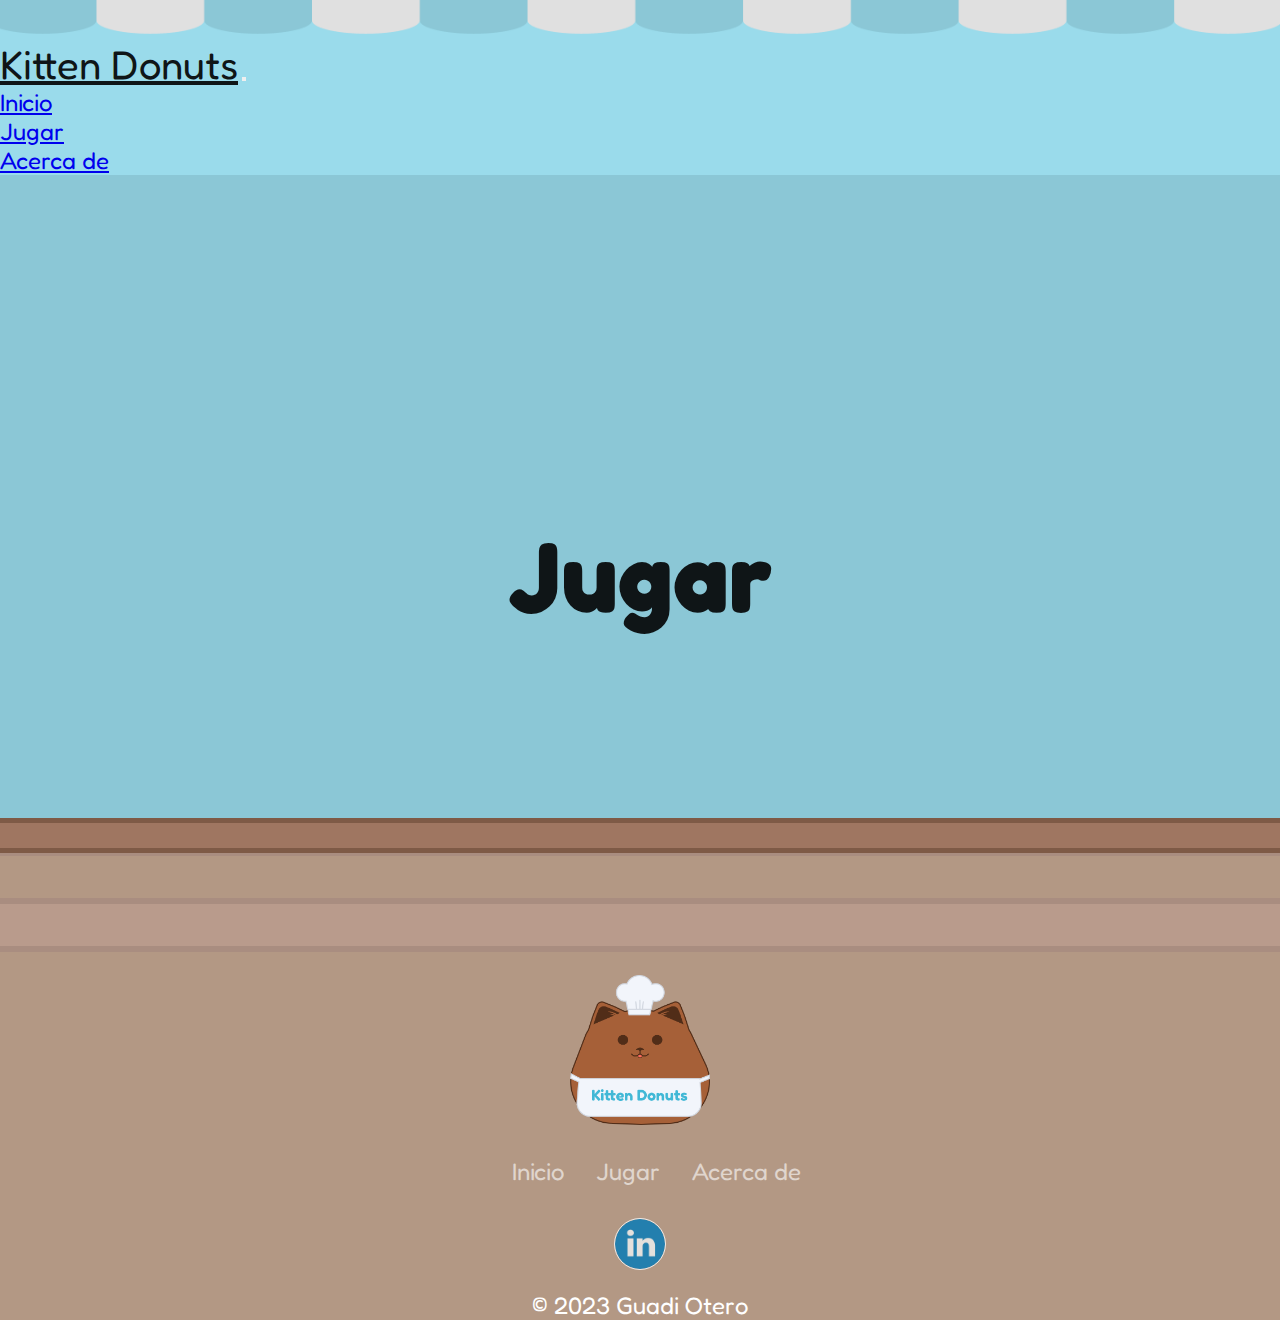
<file: index.html>
<!DOCTYPE html>
<html lang="en">

<head>
    <meta charset="UTF-8">
    <meta http-equiv="X-UA-Compatible" content="IE=edge">
    <meta name="viewport" content="width=device-width, initial-scale=1.0">
    <meta name="description" content="Kitten Donuts es un juego para distraerse un rato y divertirse con los gatitos">
    <meta name="keywords"
        content="Donas, juego de donas, donuts, donuts game, kitten donuts, kitten, gatitos, juegos, diversión">
    <link href="https://cdn.jsdelivr.net/npm/bootstrap@5.2.2/dist/css/bootstrap.min.css" rel="stylesheet"
        integrity="sha384-Zenh87qX5JnK2Jl0vWa8Ck2rdkQ2Bzep5IDxbcnCeuOxjzrPF/et3URy9Bv1WTRi" crossorigin="anonymous">
    <link rel="preconnect" href="https://fonts.googleapis.com">
    <link rel="preconnect" href="https://fonts.gstatic.com" crossorigin>
    <link href="https://fonts.googleapis.com/css2?family=Fredoka+One&display=swap" rel="stylesheet">
    <link href="https://fonts.googleapis.com/css2?family=Fredoka:wght@500&display=swap" rel="stylesheet">
    <link rel="icon" href="img/icono.png">
    <link rel="stylesheet" href="css/style.css">
    <link rel="stylesheet" href="https://cdnjs.cloudflare.com/ajax/libs/animate.css/4.1.1/animate.min.css" />
    <title>Kitten Donuts</title>
</head>

<body>
    <div class="nav_img"></div>
    <nav class="navbar navbar-expand-lg" style="background-color: #9ADBEB;">
        <div class="container-fluid">
            <a class="navbar-brand" href="./index.html">Kitten Donuts</a>
            <button class="navbar-toggler" type="button" data-bs-toggle="collapse"
                data-bs-target="#navbarSupportedContent" aria-controls="navbarSupportedContent" aria-expanded="false"
                aria-label="Toggle navigation">
                <span class="navbar-toggler-icon"></span>
            </button>
            <div class="collapse navbar-collapse" id="navbarSupportedContent">
                <ul class="navbar-nav ms-auto mb-2 mb-lg-0">
                    <li class="nav-item">
                        <a class="nav-link active" aria-current="page" href="./index.html">Inicio</a>
                    </li>
                    <li class="nav-item">
                        <a class="nav-link" href="./html/jugar.html">Jugar</a>
                    </li>
                    <li class="nav-item">
                        <a class="nav-link" href="./html/acerca_de.html">Acerca de</a>
                    </li>
                </ul>
            </div>
        </div>
    </nav>

    <main id="menuprincipal">
        <h1 class="animate__animated animate__backInDown" id="h1-principal">
            <a href="./html/jugar.html">Jugar</a>
        </h1>
    </main>

    <footer>
        <img src="../img/logo.png" alt="" class="logo">

        <ul class="footer-ul">
            <li class="footer-li">
                <a href="./index.html">Inicio</a>
            </li>
            <li class="footer-li">
                <a href="./html/jugar.html">Jugar</a>
            </li>
            <li class="footer-li">
                <a href="./html/acerca_de.html">Acerca de</a>
            </li>
        </ul>

        <div class="social-icons-container">
            <a href="https://www.linkedin.com/in/g-otero/" class="social-icon"></a>
        </div>

        <p class="copyright">&copy; 2023 Guadi Otero</p>
    </footer>
    <script src="https://cdn.jsdelivr.net/npm/bootstrap@5.2.2/dist/js/bootstrap.bundle.min.js"
        integrity="sha384-OERcA2EqjJCMA+/3y+gxIOqMEjwtxJY7qPCqsdltbNJuaOe923+mo//f6V8Qbsw3"
        crossorigin="anonymous"></script>
</body>

</html>
</file>
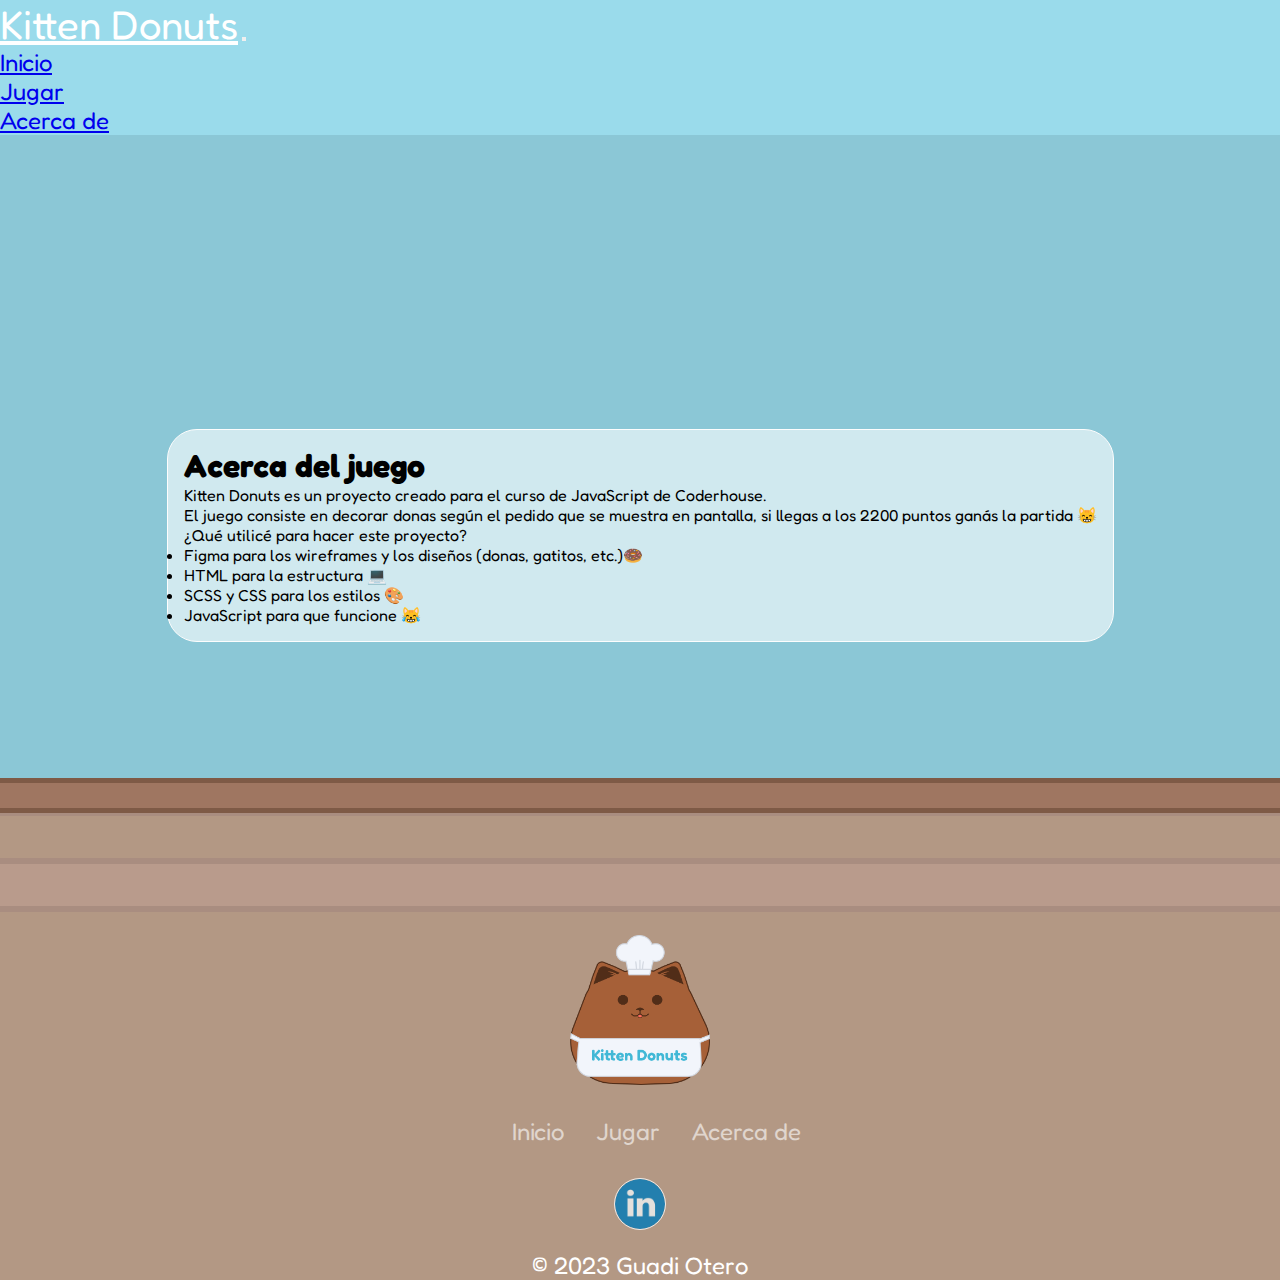
<file: html/acerca_de.html>
<!DOCTYPE html>
<html lang="en">

<head>
    <meta charset="UTF-8">
    <meta http-equiv="X-UA-Compatible" content="IE=edge">
    <meta name="viewport" content="width=device-width, initial-scale=1.0">
    <meta name="description" content="Kitten Donuts es un juego para distraerse un rato y divertirse con los gatitos">
    <meta name="keywords"
        content="Donas, juego de donas, donuts, donuts game, kitten donuts, kitten, gatitos, juegos, diversión">
    <link href="https://cdn.jsdelivr.net/npm/bootstrap@5.2.2/dist/css/bootstrap.min.css" rel="stylesheet"
        integrity="sha384-Zenh87qX5JnK2Jl0vWa8Ck2rdkQ2Bzep5IDxbcnCeuOxjzrPF/et3URy9Bv1WTRi" crossorigin="anonymous">
    <link rel="preconnect" href="https://fonts.googleapis.com">
    <link rel="preconnect" href="https://fonts.gstatic.com" crossorigin>
    <link href="https://fonts.googleapis.com/css2?family=Fredoka+One&display=swap" rel="stylesheet">
    <link href="https://fonts.googleapis.com/css2?family=Fredoka:wght@500&display=swap" rel="stylesheet">
    <link rel="icon" href="../img/Bella.png">
    <link rel="stylesheet" href="../css/style.css">
    <link rel="stylesheet" href="https://cdnjs.cloudflare.com/ajax/libs/animate.css/4.1.1/animate.min.css" />
    <title>Kitten Donuts</title>
</head>

<body>

    <nav class="navbar navbar-expand-lg" style="background-color: #9ADBEB;">
        <div class="container-fluid">
            <a class="navbar-brand" href="../index.html">Kitten Donuts</a>
            <button class="navbar-toggler" type="button" data-bs-toggle="collapse"
                data-bs-target="#navbarSupportedContent" aria-controls="navbarSupportedContent" aria-expanded="false"
                aria-label="Toggle navigation">
                <span class="navbar-toggler-icon"></span>
            </button>
            <div class="collapse navbar-collapse" id="navbarSupportedContent">
                <ul class="navbar-nav ms-auto mb-2 mb-lg-0">
                    <li class="nav-item">
                        <a class="nav-link" href="../index.html">Inicio</a>
                    </li>
                    <li class="nav-item">
                        <a class="nav-link" href="./jugar.html">Jugar</a>
                    </li>
                    <li class="nav-item">
                        <a class="nav-link active" aria-current="page" href="./acerca_de.html">Acerca de</a>
                    </li>
                </ul>
            </div>
        </div>
    </nav>

    <main id="menuprincipal">

        <div class="container_acd">
            <h1>Acerca del juego</h1>
            <p>Kitten Donuts es un proyecto creado para el curso de JavaScript de Coderhouse.</p>
            <p>El juego consiste en decorar donas según el pedido que se muestra en pantalla, si llegas a los 2200
                puntos ganás la partida 😸</p>
            <p>¿Qué utilicé para hacer este proyecto?</p>
            <ul>
                <li>Figma para los wireframes y los diseños (donas, gatitos, etc.)🍩</li>
                <li>HTML para la estructura 💻</li>
                <li>SCSS y CSS para los estilos 🎨</li>
                <li>JavaScript para que funcione 😹</li>
            </ul>
        </div>

    </main>

    <footer>
        <img src="../img/logo.png" alt="" class="logo">

        <ul class="footer-ul">
            <li class="footer-li">
                <a href="../index.html">Inicio</a>
            </li>
            <li class="footer-li">
                <a href="./jugar.html">Jugar</a>
            </li>
            <li class="footer-li">
                <a href="./acerca_de.html">Acerca de</a>
            </li>
        </ul>

        <div class="social-icons-container">
            <a href="https://www.linkedin.com/in/g-otero/" class="social-icon"></a>
        </div>

        <p class="copyright">&copy; 2023 Guadi Otero</p>
    </footer>
    <script src="https://cdn.jsdelivr.net/npm/bootstrap@5.2.2/dist/js/bootstrap.bundle.min.js"
        integrity="sha384-OERcA2EqjJCMA+/3y+gxIOqMEjwtxJY7qPCqsdltbNJuaOe923+mo//f6V8Qbsw3"
        crossorigin="anonymous"></script>
</body>

</html>
</file>
<file: css/style.css>
* {
  margin: 0;
  padding: 0;
}

/*MENU PRINCIPAL*/
body {
  display: flex;
  flex-direction: column;
  width: auto;
  background-color: #ffffff;
}

.nav_img {
  background-image: url(../img/background2.png);
  background-size: cover;
  height: 40px;
}

.navbar-brand {
  font-family: "Fredoka One", cursive;
  color: #0F1517;
}

.navbar-brand:hover {
  color: white;
}

.nav-item {
  color: #0F1517;
  font-family: "Fredoka", sans-serif;
}

.btn-flotante {
  border-radius: 5px;
  background-color: #0F1517;
  position: fixed;
  transition: all 300ms ease 0ms;
  box-shadow: 0px 8px 15px rgba(0, 0, 0, 0.1);
  z-index: 99;
}

.btn-flotante:hover {
  background-color: #1c272b;
  box-shadow: 0px 15px 20px rgba(0, 0, 0, 0.3);
  transform: translateY(-7px);
}

#menuprincipal {
  background-image: url(../img/background.png);
  display: flex;
  justify-content: center;
  align-items: center;
  width: 100%;
}
#menuprincipal h1 a {
  cursor: pointer;
  color: #0F1517;
  text-decoration: none;
}
#menuprincipal h1 a:hover {
  color: white;
}

footer {
  background-color: #B39884;
  bottom: 0;
  left: 0;
  display: flex;
  justify-content: center;
  align-items: center;
  flex-direction: column;
}
footer .footer-ul {
  text-align: center;
  padding-left: 0px;
  color: white;
}
footer .copyright {
  text-align: center;
  margin-top: 5px;
  color: white;
  font-family: "Fredoka", sans-serif;
}
footer .logo {
  width: auto;
  margin-bottom: 1rem;
}
footer .social-icons-container,
footer .footer-ul {
  display: flex;
  justify-content: center;
  align-items: center;
  flex-wrap: wrap;
  margin-bottom: 0.5rem;
}
footer .footer-ul {
  padding-left: 2rem;
}
footer .social-icon {
  height: 50px;
  width: 50px;
  border-radius: 50px;
  border: 1px solid white;
  background-image: url(../img/linkedin.png);
  background-position: center;
  background-size: 100%;
  background-repeat: no-repeat;
  margin: 0.5rem;
  opacity: 0.8;
}
footer .social-icon:hover {
  opacity: 1;
}
footer .footer-ul {
  list-style-type: none;
}
footer .footer-li {
  margin: 1rem;
  cursor: pointer;
  opacity: 0.6;
  font-family: "Fredoka", sans-serif;
}
footer a {
  color: white;
  text-decoration: none;
}
footer a:hover {
  color: white;
}
footer .footer-li:hover {
  opacity: 1;
}

#mainjugar {
  background-image: url(../img/background.png);
  position: relative;
  width: 100%;
  display: flex;
  align-items: center;
  justify-content: center;
}
#mainjugar #ingreseNombre {
  position: absolute;
  background-color: rgba(255, 255, 255, 0.6);
  border: 0.5px solid #fdfdfd;
  border-radius: 30px;
  display: flex;
  flex-direction: column;
  align-items: center;
  gap: 1.5rem;
  padding: 1.5rem;
  font-family: "Fredoka", sans-serif;
}
#mainjugar #ingreseNombre button {
  background-color: #8ad7f0;
  border-radius: 5px;
  border: 1px solid #8ad7f0;
  display: inline-block;
  cursor: pointer;
  color: #0F1517;
  padding: 1% 3%;
  text-decoration: none;
}
#mainjugar #menujugar {
  position: absolute;
  background-color: rgba(255, 255, 255, 0.6);
  border: 0.5px solid #fdfdfd;
  border-radius: 30px;
  display: flex;
  flex-direction: column;
  align-items: center;
}
#mainjugar #menujugar .jugar__titulos {
  padding-top: 1.5rem;
  font-family: "Fredoka", sans-serif;
  color: #0F1517;
}
#mainjugar #menujugar .container {
  display: grid;
  align-content: space-around;
  justify-items: center;
  align-items: center;
}
#mainjugar #menujugar .container .card {
  overflow: hidden;
}
#mainjugar #menujugar .container img {
  width: auto;
  transition: 0.5s;
}
#mainjugar #menujugar .container .intro {
  box-sizing: border-box;
  position: absolute;
  background-color: #0F1517;
  opacity: 0.5;
  color: rgb(179, 232, 245);
  transition: 0.5s;
}
#mainjugar #menujugar .container .intro h1 {
  font-family: "Fredoka", sans-serif;
}
#mainjugar #menujugar .container .intro p {
  font-family: "Fredoka", sans-serif;
  visibility: hidden;
  opacity: 0;
  color: #9ADBEB;
}
#mainjugar #menujugar .container .card:hover {
  cursor: pointer;
}
#mainjugar #menujugar .container .card:hover img {
  transform: scale(1.1) rotate(-3deg);
}
#mainjugar #menujugar .container .card:hover .intro {
  background-color: #0F1517;
}
#mainjugar #menujugar .container .card:hover p {
  opacity: 1;
  visibility: visible;
}
#mainjugar .menujugar {
  visibility: hidden;
}
#mainjugar .open-menujugar {
  visibility: visible;
}
#mainjugar .container01 {
  margin: 3%;
  padding: 1%;
  background-color: rgba(255, 255, 255, 0.6);
  border: 0.5px solid #fdfdfd;
  border-radius: 30px;
  padding-top: 1.5rem;
  visibility: hidden;
}
#mainjugar .open-container01 {
  visibility: visible;
}
#mainjugar .pedido {
  grid-area: pedido;
  display: flex;
  flex-direction: column;
  justify-content: center;
  align-items: center;
  border: 0.5px solid #8ad7f0;
  padding: 1rem;
  font-family: "Fredoka", sans-serif;
  color: #0F1517;
}
#mainjugar .base {
  position: relative;
}
#mainjugar .base .dona_base1 {
  position: absolute;
}
#mainjugar .base .dona_decoracion_base1 {
  position: absolute;
  top: -1%;
}
#mainjugar .life {
  grid-area: life;
  display: flex;
  justify-content: space-around;
  width: auto;
  border-top: 0.5px solid #8ad7f0;
  border-bottom: 0.5px solid #8ad7f0;
  border-left: 0.5px solid #8ad7f0;
  border-right: 0.5px solid #8ad7f0;
}
#mainjugar .points_section {
  grid-area: points_section;
  font-family: "Fredoka", sans-serif;
  color: #0F1517;
  border-top: 0.5px solid #8ad7f0;
  border-bottom: 0.5px solid #8ad7f0;
  border-left: 0.5px solid #8ad7f0;
  border-right: 0.5px solid #8ad7f0;
}
#mainjugar #container_points,
#mainjugar .negativos,
#mainjugar .positivos,
#mainjugar .segundos {
  display: flex;
  align-items: center;
  padding: 1rem;
  font-family: "Fredoka", sans-serif;
  color: #0F1517;
}
#mainjugar #container_lifes {
  display: flex;
  flex-direction: column;
  align-items: center;
  justify-content: space-evenly;
  padding: 1rem;
  font-family: "Fredoka", sans-serif;
  color: #0F1517;
}
#mainjugar .dona_deco {
  grid-area: dona_deco;
  display: flex;
  flex-direction: column;
  justify-content: center;
  align-items: center;
  border: 0.5px solid #8ad7f0;
  padding: 1rem;
}
#mainjugar .img_bg_game {
  grid-area: img_bg_game;
  border-radius: 0px 10px 0px 0px;
  background-image: url(../img/bg.png);
  border: 0.5px solid #8ad7f0;
  padding: 1rem;
  font-family: "Fredoka", sans-serif;
  color: #0F1517;
}
#mainjugar .img_bg_game_1 {
  grid-area: img_bg_game_1;
  border-radius: 0px 0px 10px 0px;
  background-image: url(../img/bg.png);
  border: 0.5px solid #8ad7f0;
  padding: 1rem;
  font-family: "Fredoka", sans-serif;
  color: #0F1517;
}
#mainjugar .ingredientes {
  grid-area: ingredientes;
  display: flex;
  justify-content: center;
  align-items: center;
  border: 0.5px solid #8ad7f0;
  padding: 1rem;
}
#mainjugar .container_ingredientes {
  display: grid;
  gap: 0px 0px;
  grid-auto-flow: row;
  justify-content: center;
  align-items: center;
}
#mainjugar .ingrediente_violeta {
  grid-area: ingrediente_violeta;
}
#mainjugar .ingrediente_rosa {
  grid-area: ingrediente_rosa;
}
#mainjugar .ingrediente_celeste {
  grid-area: ingrediente_celeste;
}
#mainjugar .ingrediente_verde {
  grid-area: ingrediente_verde;
}
#mainjugar .ingrediente_amarillo {
  grid-area: ingrediente_amarillo;
}
#mainjugar .ingrediente_granas {
  grid-area: ingrediente_granas;
}
#mainjugar .img__ingredientes,
#mainjugar .img__ingredientes_granas {
  transition: 0.5s;
}
#mainjugar .img__ingredientes:hover,
#mainjugar .img__ingredientes_granas:hover {
  transform: scale(1.1) rotate(-3deg);
}
#mainjugar button {
  border: none;
  background-color: transparent;
}
#mainjugar .plato_solo {
  position: relative;
}
#mainjugar .botones_plato {
  display: flex;
  align-items: center;
  justify-content: center;
}
#mainjugar #botonagregar {
  background-color: #8ad7f0;
  border-radius: 5px;
  border: 3px solid #4cb1d3;
  display: inline-block;
  cursor: pointer;
  color: #0F1517;
  font-family: "Fredoka", sans-serif;
  padding: 1% 3%;
  text-decoration: none;
}
#mainjugar #botonstart {
  background-color: #77d14d;
  border-radius: 5px;
  border: 3px solid #589b39;
  display: inline-block;
  cursor: pointer;
  color: #0F1517;
  font-family: "Fredoka", sans-serif;
  padding: 1% 3%;
  text-decoration: none;
}
#mainjugar #botonborrar {
  background-color: #DE4F4F;
  border-radius: 5px;
  border: 3px solid #9b3838;
  display: inline-block;
  cursor: pointer;
  color: #0F1517;
  font-family: "Fredoka", sans-serif;
  padding: 1% 3%;
  text-decoration: none;
}
#mainjugar #botonstart:disabled {
  background-color: #70726f;
  border: 2px solid #323332;
}
#mainjugar #botonagregar:disabled {
  background-color: #70726f;
  border: 2px solid #323332;
}
#mainjugar #botonborrar:disabled {
  background-color: #70726f;
  border: 2px solid #323332;
}
#mainjugar #botonstart:hover {
  background-color: #589b39;
}
#mainjugar #botonagregar:hover {
  background-color: #24a4c7;
}
#mainjugar #botonborrar:hover {
  background-color: #9b3838;
}
#mainjugar #boton:active {
  position: relative;
  top: 1px;
}

.swal2-container.swal2-center > .swal2-popup {
  background-color: #ffffff;
  border: 0.5px solid #fdfdfd;
  border-radius: 30px;
  display: flex;
  flex-direction: column;
  align-items: center;
  gap: 1.5rem;
  padding: 1.5rem;
  font-family: "Fredoka", sans-serif;
}
.swal2-container.swal2-center > .swal2-popup .swal2-styled.swal2-confirm {
  background-color: #8ad7f0;
  border: 1px solid #8ad7f0;
  color: #0F1517;
  font-family: "Fredoka", sans-serif;
  font-weight: bold;
}

#ranking_main {
  background-image: url(../img/background.png);
  display: flex;
  justify-content: center;
  align-items: center;
  width: 100%;
  position: absolute;
}
#ranking_main #ranking_container {
  display: flex;
  flex-direction: column;
  background-color: rgba(255, 255, 255, 0.6);
  border: 0.5px solid #fdfdfd;
  border-radius: 30px;
  font-family: "Fredoka", sans-serif;
}
#ranking_main .ranking_cards {
  display: flex;
  gap: 25%;
  padding: 1rem;
  padding-left: 4rem;
  align-items: center;
  border-bottom: 0.5px solid #fdfdfd;
  background-color: rgba(255, 255, 255, 0.6);
}
#ranking_main .ranking_cards .textranking {
  display: flex;
  width: 10%;
  justify-content: flex-start;
}
#ranking_main .ranking_titulos {
  display: flex;
  justify-content: center;
  padding: 1.5rem;
}

.hidden-ranking {
  visibility: hidden;
}

.open-ranking {
  visibility: visible;
}

/*ACERCA DE*/
.container_acd {
  display: flex;
  flex-direction: column;
  background-color: rgba(255, 255, 255, 0.6);
  border: 0.5px solid #fdfdfd;
  border-radius: 30px;
  font-family: "Fredoka", sans-serif;
  padding: 1rem;
  margin: 3rem;
}

/*------------- MOBILE----------------- */
@media only screen and (min-width: 320px) {
  .navbar-brand {
    font-size: 25px;
  }
  #menuprincipal {
    height: 800px;
  }
  .btn-flotante {
    padding: 12px 20px;
    bottom: 20px;
    right: 20px;
  }
  #audioOn {
    height: 30px;
    width: 30px;
  }
  h1 a {
    font-size: 60px;
    font-family: Fredoka;
    font-weight: bold;
  }
  footer a,
  .copyright {
    font-size: 16px;
  }
  .logo {
    height: 100px;
  }
  #mainjugar {
    height: 820px;
  }
  #ingreseNombre {
    height: 200px;
  }
  #ingreseNombre h1 {
    font-size: 20px;
  }
  #ingreseNombre input {
    height: 30px;
    width: 200px;
    font-size: 16px;
  }
  #ingreseNombre button {
    font-size: 16px;
  }
  #menujugar {
    height: 650px;
  }
  #menujugar .jugar__titulos {
    font-size: 30px;
  }
  #menujugar .container {
    grid-template-areas: "a1 a2" "a3 a4" "a5 a6";
    grid-template-rows: 180px 180px 180px;
  }
  #menujugar .container .card {
    height: 150px;
  }
  #menujugar .container img {
    height: 130px;
    width: auto;
  }
  #menujugar .container .intro {
    height: 80px;
    width: 250px;
    padding: 6px;
    top: 100px;
  }
  #menujugar .container .intro h1 {
    margin: 5px;
    font-size: 18px;
  }
  #menujugar .container .intro p {
    font-size: 12px;
    margin: 5px;
  }
  #menujugar .container .card:hover .intro {
    height: 220px;
    top: 90px;
  }
  .container01 {
    height: 780px;
    display: grid;
    grid-template-columns: 1fr 1fr 1fr;
    grid-template-rows: 0.6fr 0.9fr 1.4fr 1.1fr;
    gap: 0px 0px;
    grid-auto-flow: row;
    grid-template-areas: "life life life" "pedido points_section points_section" "dona_deco dona_deco dona_deco" "ingredientes ingredientes ingredientes";
  }
  .life {
    grid-area: life;
  }
  .pedido {
    grid-area: pedido;
  }
  .dona_deco {
    grid-area: dona_deco;
  }
  .ingredientes {
    grid-area: ingredientes;
    border-radius: 0px 0px 10px 10px;
  }
  .container_ingredientes {
    grid-template-areas: "ingrediente_violeta ingrediente_rosa ingrediente_celeste" " ingrediente_verde ingrediente_amarillo ingrediente_granas";
  }
  .points_section {
    grid-area: points_section;
    display: grid;
    grid-template-columns: 1fr 1fr;
    grid-template-rows: 1fr 1fr;
    gap: 0px 0px;
    grid-auto-flow: row;
    grid-template-areas: "segundos positivos" "container_points negativos";
  }
  .segundos {
    grid-area: segundos;
  }
  .container_points {
    grid-area: container_points;
  }
  .positivos {
    grid-area: positivos;
  }
  .negativos {
    grid-area: negativos;
  }
  .pedido {
    height: 180px;
    width: auto;
  }
  .pedido h1 {
    font-size: 16px;
  }
  .base {
    width: 90px;
    height: 90px;
  }
  .dona_prep_base1 {
    height: 90px;
    width: 90px;
  }
  .dona_decoracion_base1 {
    height: 90px;
    width: 140px;
  }
  .life {
    height: 100px;
    border-radius: 10px 10px 0px 0px;
  }
  .segundos,
  .positivos,
  .negativos,
  .points {
    font-size: 16px;
  }
  .dona_deco {
    width: auto;
  }
  .time_img,
  .ok_img,
  .wrong_img,
  .star_img {
    padding-right: 1rem;
    height: 36px;
  }
  .avatar {
    height: 36px;
    width: auto;
  }
  .plato_solo {
    height: 180px;
    width: 180px;
  }
  .dona_prep_sola {
    height: 140px;
  }
  .dona_preparar {
    height: 100%;
    width: auto;
    margin-bottom: 2%;
  }
  .dona_preparar_sola {
    position: absolute;
    top: 11%;
    left: 11%;
  }
  .dona_decoracion_sola {
    position: absolute;
    top: 10%;
    left: 11%;
  }
  .botones_plato {
    gap: 2rem;
    padding: 5%;
  }
  #botonagregar,
  #botonstart,
  #botonborrar {
    font-size: 16px;
  }
  .lifes_img {
    height: 30px;
    width: auto;
  }
  .points_section.avatar {
    height: 80px;
  }
  .img__ingredientes {
    height: 80px;
    width: auto;
  }
  .img__ingredientes_granas {
    height: 70px;
    width: auto;
  }
  .img_bg_game,
  .img_bg_game_1 {
    display: none;
  }
  #ranking_container {
    height: 800px;
    width: 80%;
  }
  .gamer_avatar {
    height: 50px;
  }
  .gamer_name,
  .gamer_points {
    font-size: 16px;
  }
}
/*------------- TABLET----------------- */
@media only screen and (min-width: 768px) {
  .navbar-brand {
    font-size: 50px;
  }
  h1 a {
    font-size: 80px;
    font-family: Fredoka;
    font-weight: bold;
  }
  footer a,
  .copyright {
    font-size: 20px;
  }
  .logo {
    height: 150px;
  }
  #mainjugar {
    height: 1000px;
  }
  #ingreseNombre {
    height: 220px;
  }
  #ingreseNombre h1 {
    font-size: 28px;
  }
  #ingreseNombre input {
    height: 30px;
    width: 280px;
    font-size: 20px;
  }
  #ingreseNombre button {
    font-size: 17px;
  }
  #menujugar {
    height: 800px;
  }
  #menujugar .jugar__titulos {
    font-size: 40px;
  }
  #menujugar .container {
    grid-template-rows: 200px 200px;
    grid-template-areas: "a1 a2" "a3 a4" "a5 a6";
  }
  #menujugar .container .card {
    height: 180px;
    margin: 50px;
  }
  #menujugar .container img {
    height: 180px;
    width: auto;
  }
  #menujugar .container .intro {
    height: 100px;
    width: 350px;
    top: 180px;
  }
  #menujugar .container .intro h1 {
    margin: 5px;
    font-size: 36px;
  }
  #menujugar .container .intro p {
    font-size: 20px;
    margin: 5px;
  }
  #menujugar .container .card:hover .intro {
    height: 220px;
    top: 150px;
  }
  .container01 {
    display: grid;
    grid-template-columns: 1fr 1fr 1fr 1fr;
    grid-template-rows: 1fr 0.4fr 1.6fr 1fr;
    gap: 0px 0px;
    grid-template-areas: "pedido life life img_bg_game" "pedido dona_deco dona_deco points_section" "ingredientes dona_deco dona_deco points_section" "ingredientes dona_deco dona_deco img_bg_game_1";
  }
  .life {
    height: 200px;
  }
  .pedido {
    border-radius: 10px 0px 0px 0px;
    height: 250px;
    width: auto;
  }
  .pedido h1 {
    font-size: 20px;
  }
  .base {
    width: 180px;
    height: 180px;
  }
  .dona_prep_base1 {
    height: 180px;
    width: 180px;
  }
  .dona_decoracion_base1 {
    height: 180px;
    width: 180px;
  }
  .ingredientes {
    border-radius: 0px 0px 0px 10px;
  }
  .container_ingredientes {
    grid-template-columns: 1fr 1fr;
    grid-template-rows: 1fr 1fr 1fr;
    grid-template-areas: "ingrediente_violeta ingrediente_rosa" "ingrediente_celeste ingrediente_verde" "ingrediente_amarillo ingrediente_granas";
    border-radius: 10px 10px 10px 10px;
  }
  .dona_prep_sola {
    height: 210px;
  }
  .plato_solo {
    display: flex;
    justify-content: center;
  }
  .dona_preparar_sola {
    position: absolute;
    top: 12%;
    left: 15%;
  }
  .dona_decoracion_sola {
    position: absolute;
    top: 11%;
    left: 15%;
  }
  .botones_plato {
    gap: 2rem;
    padding: 5%;
  }
  #botonagregar,
  #botonstart,
  #botonborrar {
    font-size: 16px;
  }
  .segundos,
  .positivos,
  .negativos,
  .points {
    font-size: 26px;
  }
  .dona_deco {
    width: auto;
  }
  .time_img,
  .ok_img,
  .wrong_img,
  .star_img {
    padding-right: 1rem;
    height: 52px;
  }
  .avatar {
    height: 80px;
    width: auto;
  }
  .plato_solo {
    height: 55%;
    width: 300px;
  }
  .lifes_img {
    height: 50px;
    width: auto;
  }
  .img_bg_game,
  .img_bg_game_1 {
    width: 300px;
    height: 200px;
    display: block;
  }
  .img__ingredientes {
    height: 100px;
    width: auto;
  }
  .img__ingredientes_granas {
    height: 80px;
    width: auto;
  }
}
/*------------- DESKTOP----------------- */
@media only screen and (min-width: 992px) {
  .navbar-brand {
    font-size: 40px;
  }
  .nav-link {
    font-size: 24px;
  }
  #menuprincipal {
    height: 800px;
  }
  h1 a {
    font-size: 100px;
    font-family: Fredoka;
    font-weight: bold;
  }
  footer a,
  .copyright {
    font-size: 24px;
  }
  #mainjugar {
    height: 900px;
  }
  #ingreseNombre {
    height: 200px;
  }
  #ingreseNombre input {
    height: 40px;
    width: 300px;
    font-size: 26px;
  }
  #ingreseNombre button {
    width: 84px;
    font-size: 17px;
  }
  #container01 {
    width: 100px;
  }
  #menujugar {
    height: 700px;
  }
  #menujugar .jugar__titulos {
    font-size: 48px;
  }
  #menujugar .container {
    grid-template-rows: 280px 280px;
    grid-template-areas: "a1 a2 a3" "a4 a5 a6";
  }
  #menujugar .container .card {
    height: 250px;
    margin: 50px;
  }
  #menujugar .container img {
    height: 250px;
    width: auto;
  }
  #menujugar .container .intro {
    height: 100px;
    width: 350px;
    top: 180px;
  }
  #menujugar .container .intro h1 {
    margin: 5px;
    font-size: 36px;
  }
  #menujugar .container .intro p {
    font-size: 20px;
    margin: 5px;
  }
  #menujugar .container .card:hover .intro {
    height: 220px;
    top: 150px;
  }
  .container01 {
    height: 800px;
  }
  .pedido {
    height: 280px;
    width: auto;
  }
  .pedido h1 {
    font-size: 26px;
  }
  .base {
    width: 200px;
    height: 200px;
  }
  .dona_prep_base1 {
    height: 200px;
    width: 200px;
  }
  .dona_decoracion_base1 {
    height: 200px;
    width: 250px;
  }
  .dona_prep_sola {
    height: 300px;
  }
  .points_section {
    display: flex;
    flex-direction: column;
    justify-content: center;
  }
  .dona_deco {
    width: auto;
  }
  .plato_solo {
    height: 70%;
    width: 370px;
  }
  .dona_preparar_sola {
    position: absolute;
    top: 9%;
    left: 9%;
  }
  .dona_decoracion_sola {
    position: absolute;
    top: 8%;
    left: 9%;
  }
  .botones_plato {
    gap: 4.5rem;
    padding: 5%;
  }
  #botonagregar,
  #botonstart,
  #botonborrar {
    font-size: 20px;
  }
  #ranking_container {
    height: 800px;
    width: 40%;
  }
  .gamer_avatar {
    height: 100px;
  }
  .gamer_name,
  .gamer_points {
    font-size: 30px;
  }
}/*# sourceMappingURL=style.css.map */
</file>
